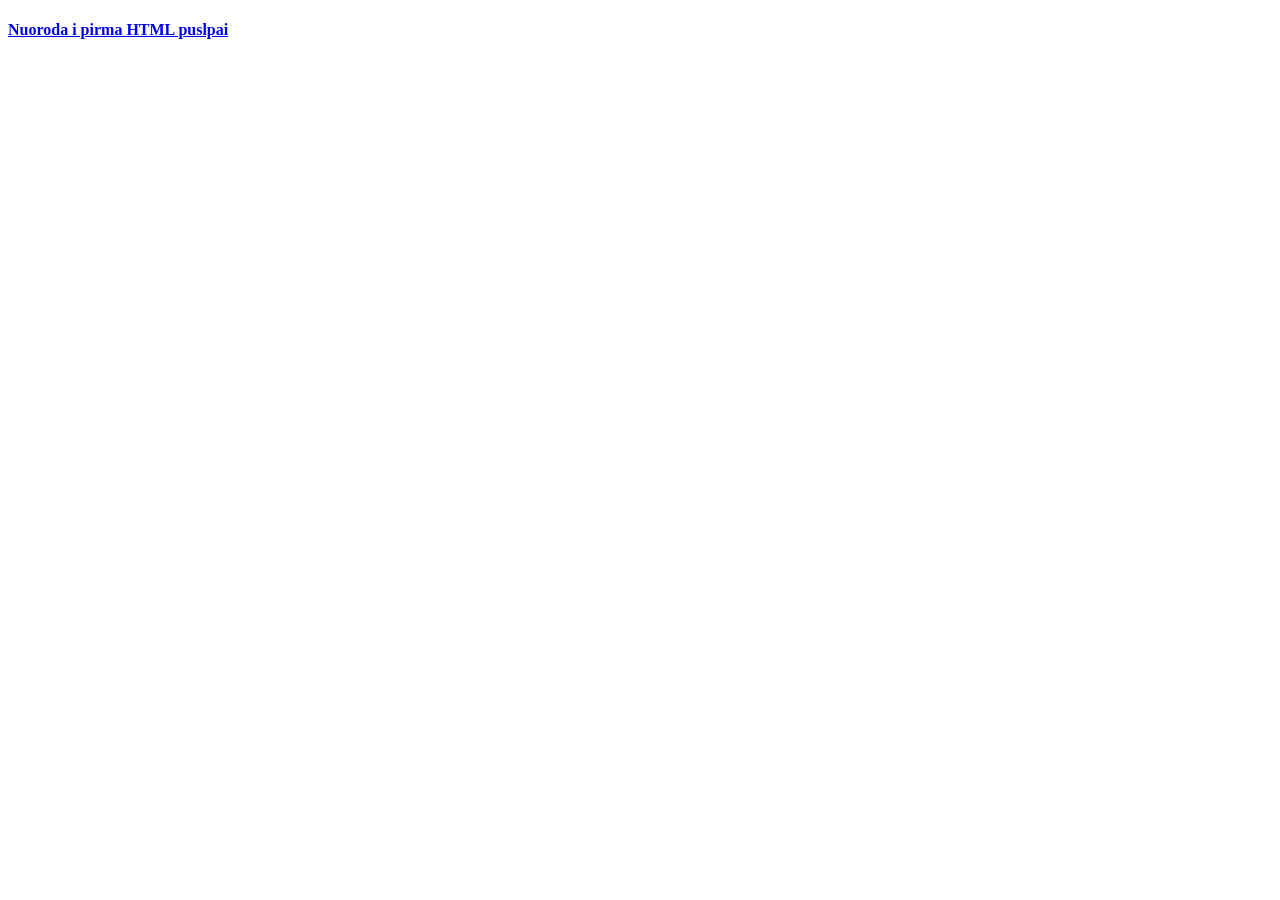
<file: Folderis/index.html>
<!DOCTYPE html>
<html>
    <head>
        <title>Trecias HTML failas</title>
    </head>
    <body>
        <h4>
        <a href="../index.html">Nuoroda i pirma HTML puslpai</a>
        </h4>
    </body>
</html>
</file>
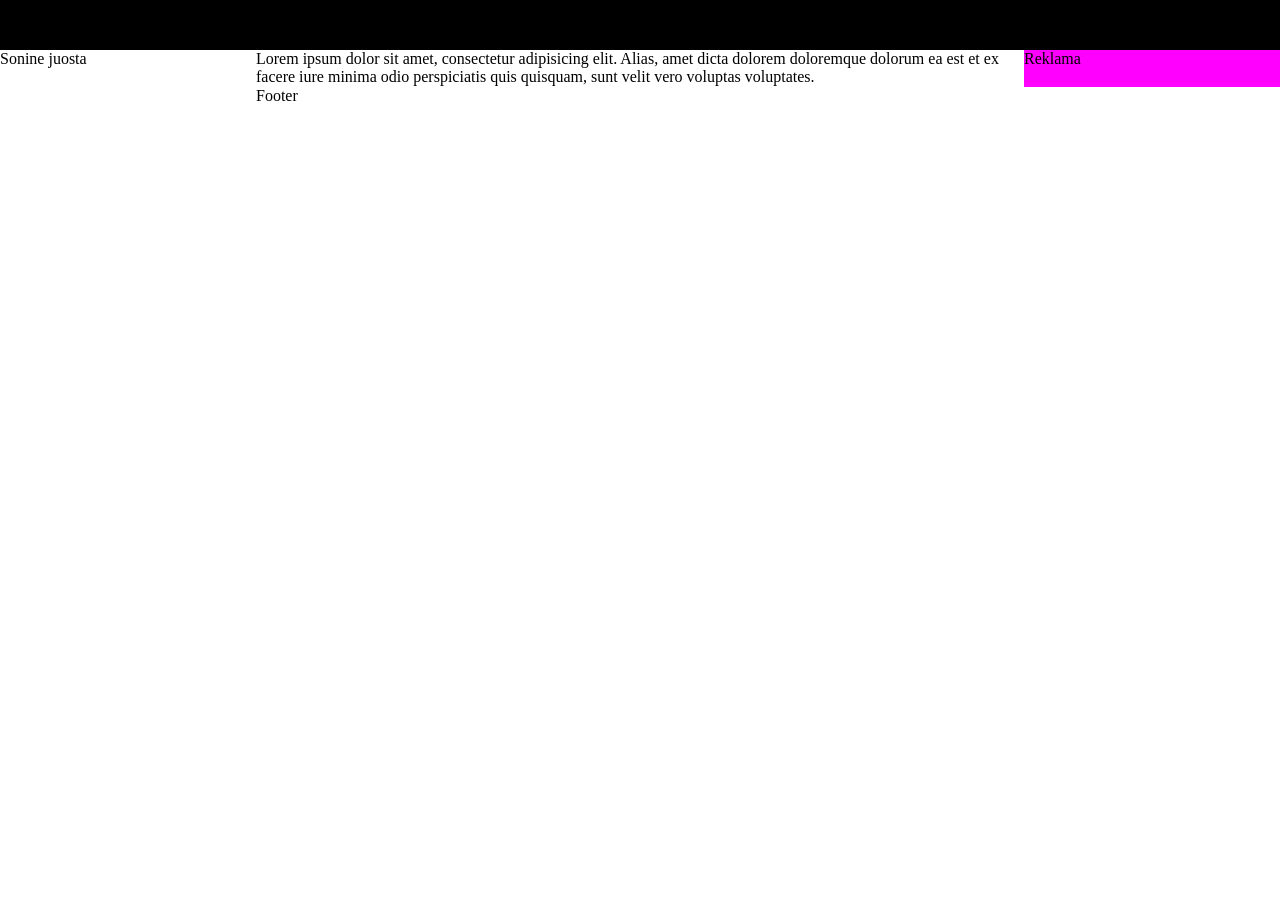
<file: gridas.html>
<!DOCTYPE html>
<html lang="en">
<head>
    <meta charset="UTF-8">
    <link rel="stylesheet" type="text/css" href="css/gridas.css">
    <link rel="stylesheet" type="text/css" href="css/normalize.css">
    <meta name="viewport" content="width=device-width, initial-scale=1.0">
    <title>Grid Template</title>
</head>
<body>

<div class="gridas">

    <div class="cele" style="grid-area: s">Sonine juosta</div>
    <div class="cele">Lorem ipsum dolor sit amet, consectetur adipisicing elit. Alias, amet dicta dolorem doloremque dolorum ea est et ex facere iure minima odio perspiciatis quis quisquam, sunt velit vero voluptas voluptates.</div>
    <div class="cele footer">Footer</div>
    <aside class="cele">Reklama</aside>
    <header class="cele" id="headeris">Headeris</header>

</div>

</body>
</html>
</file>
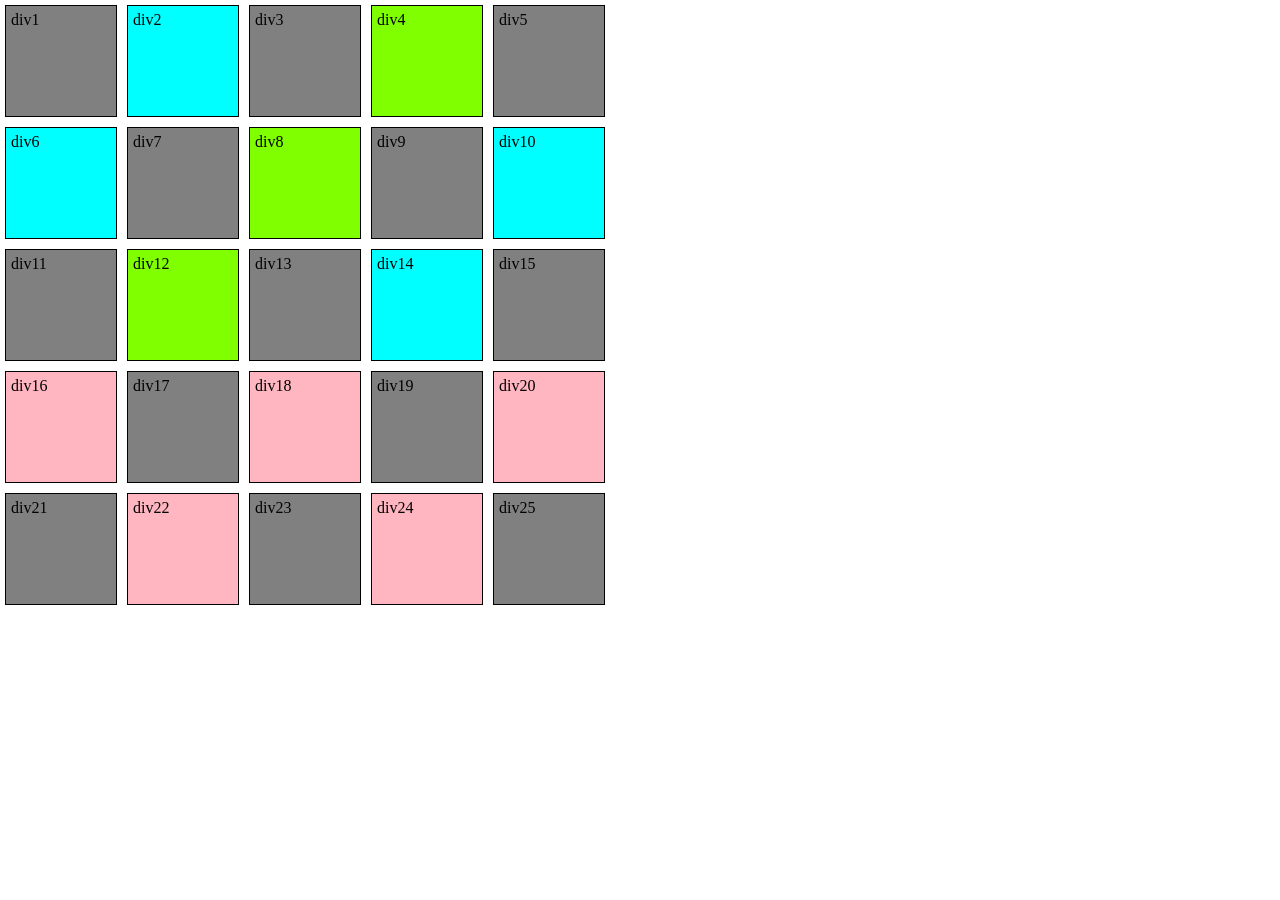
<file: lenta.html>
<!DOCTYPE html>
<html lang="en">
<head>
    <meta charset="UTF-8">
    <link rel="stylesheet" href="css/normalize.css">
    <link rel="stylesheet" href="css/lenta.css">
    <title>lenta</title>
</head>
<body>

<div>div1</div>
<div class="zydra">div2</div>
<div>div3</div>
<div class="zalia">div4</div>
<div>div5</div>

<div class="zydra">div6</div>
<div>div7</div>
<div class="zalia">div8</div>
<div>div9</div>
<div class="zydra">div10</div>

<div>div11</div>
<div class="zalia">div12</div>
<div>div13</div>
<div class="zydra">div14</div>
<div class="linebr">div15</div>

<div class="purpurine">div16</div>
<div>div17</div>
<div class="purpurine">div18</div>
<div>div19</div>
<div class="purpurine">div20</div>

<div>div21</div>
<div class="purpurine">div22</div>
<div>div23</div>
<div class="purpurine">div24</div>
<div>div25</div>

</body>
</html>
</file>
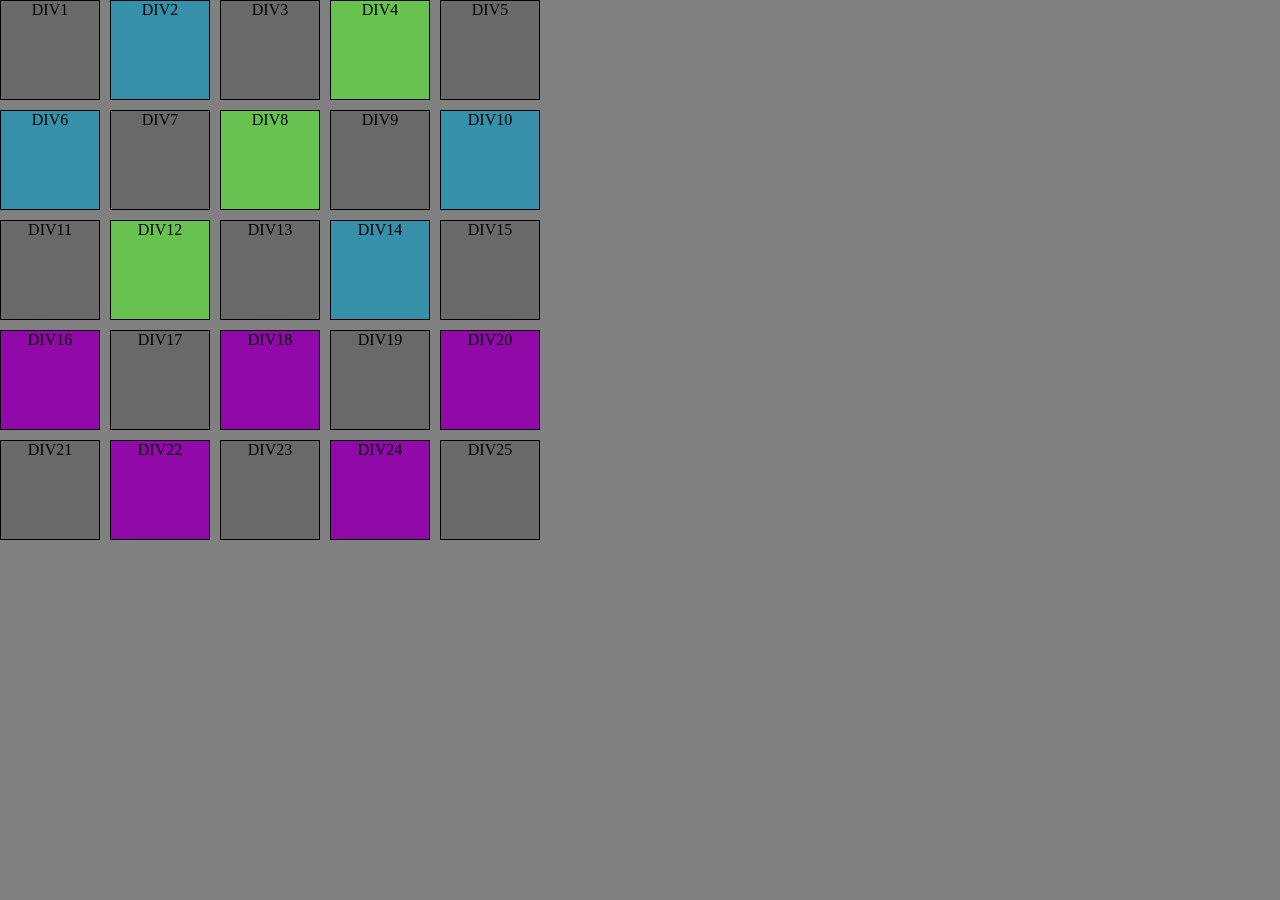
<file: lenta_su_css_grid.html>
<!DOCTYPE html>
<html lang="en">
<head>
    <meta charset="UTF-8">
    <link rel="stylesheet" type="text/css" href="css/normalize.css">
    <link rel="stylesheet" type="text/css" href="css/css_grid_lenta.css">
    <title>Lenta su css Grid</title>
</head>
<body>
<div class="grid_talpykla">
    <div class="item1">DIV1</div>
    <div class="item2">DIV2</div>
    <div class="item3">DIV3</div>
    <div class="item4">DIV4</div>
    <div class="item5">DIV5</div>
    <div class="item6">DIV6</div>
    <div class="item7">DIV7</div>
    <div class="item8">DIV8</div>
    <div class="item9">DIV9</div>
    <div class="item10">DIV10</div>
    <div class="item11">DIV11</div>
    <div class="item12">DIV12</div>
    <div class="item13">DIV13</div>
    <div class="item14">DIV14</div>
    <div class="item15">DIV15</div>
    <div class="item16">DIV16</div>
    <div class="item17">DIV17</div>
    <div class="item18">DIV18</div>
    <div class="item19">DIV19</div>
    <div class="item20">DIV20</div>
    <div class="item21">DIV21</div>
    <div class="item22">DIV22</div>
    <div class="item23">DIV23</div>
    <div class="item24">DIV24</div>
    <div class="item25">DIV25</div>
</div>
</body>
</html>
</file>
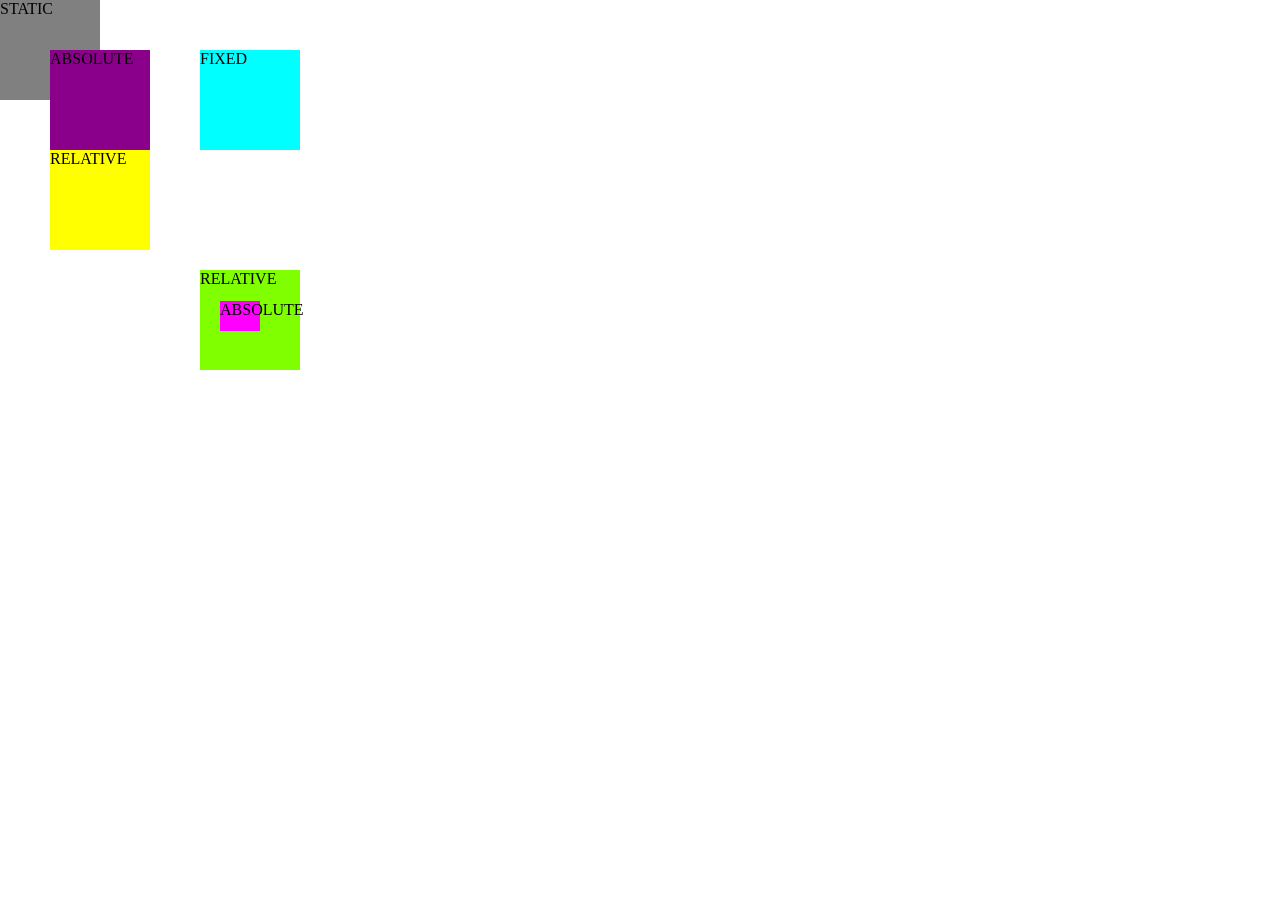
<file: positions.html>
<!DOCTYPE html>
<html lang="en">
<head>
    <link rel="stylesheet" href="css/normalize.css">
    <link rel="stylesheet" href="css/positions.css">
    <title>Positions</title>
</head>
<body>

<div id="sta">STATIC</div>
<div id="ab">ABSOLUTE</div>
<div id="rel">RELATIVE</div>
<div id="fix">FIXED</div>
<div id="rel1">RELATIVE</div>
<div id="ab1">ABSOLUTE</div>

</body>
</html>
</file>
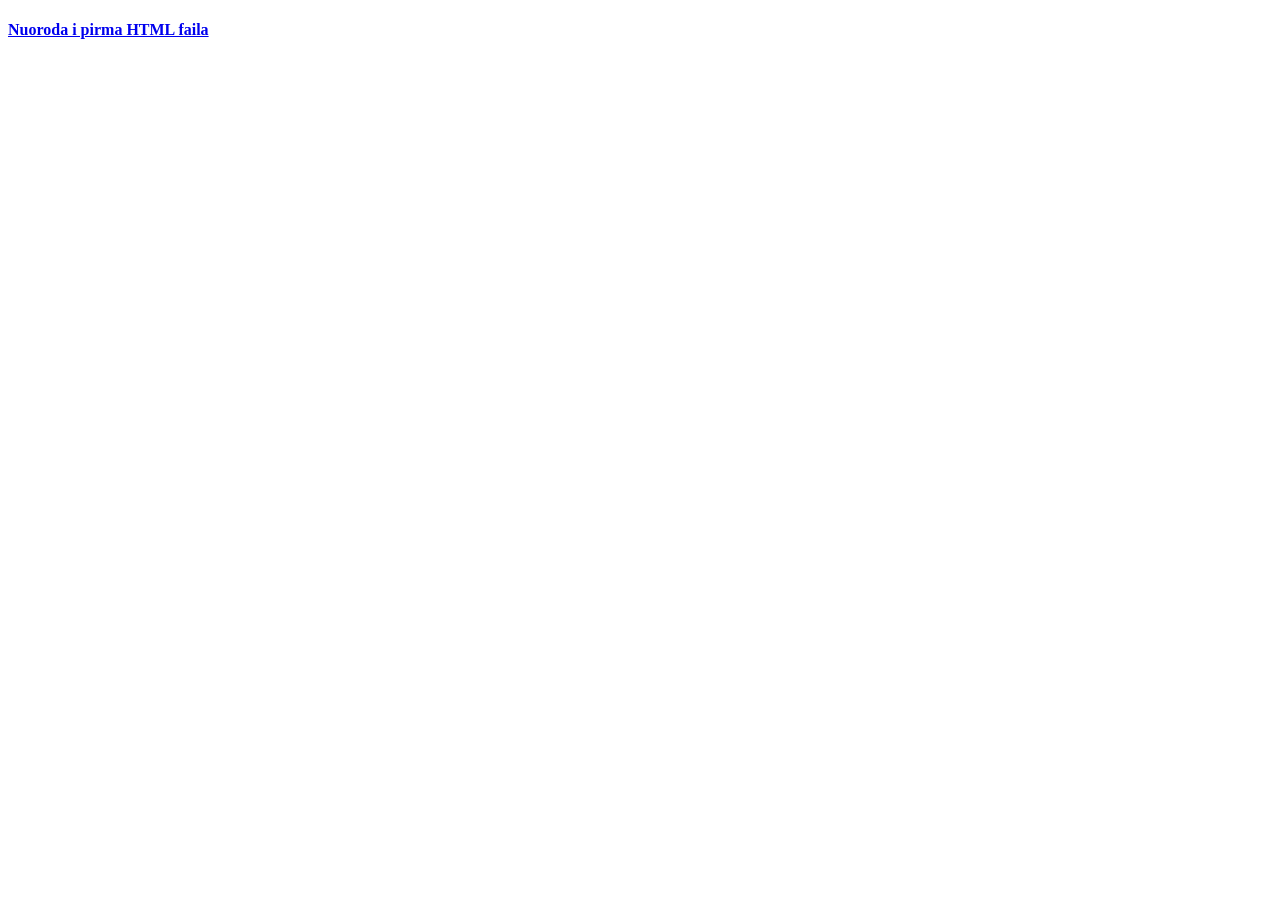
<file: second.html>
<!DOCTYPE html>
<html>
    <head>
        <title>Antras HTML failas</title>
    </head>
    <body>
        <h4>
        <a href="index.html">Nuoroda i pirma HTML faila</a>
        </h4>
    </body>
</html>
</file>
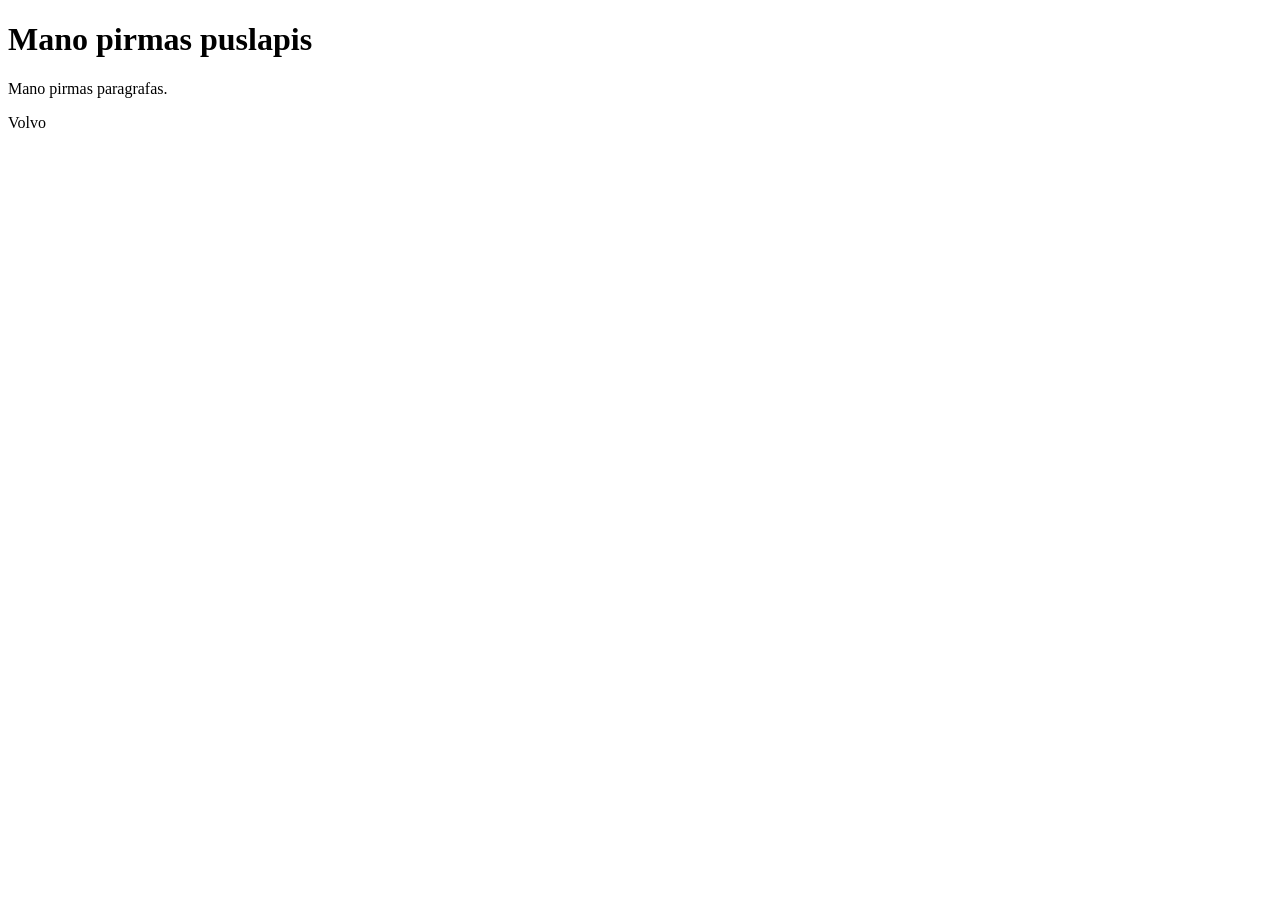
<file: Javascript_duomenu_isvedimas/bandymas1.html>
<!DOCTYPE html>
<html>
<body>
<h1>Mano pirmas puslapis</h1>
<p>Mano pirmas paragrafas.</p>
<p id="demo"></p>
<script>
    let carName = 'Volvo';
    document.getElementById('demo').innerHTML = carName;
</script>
</body>
</html>
</file>
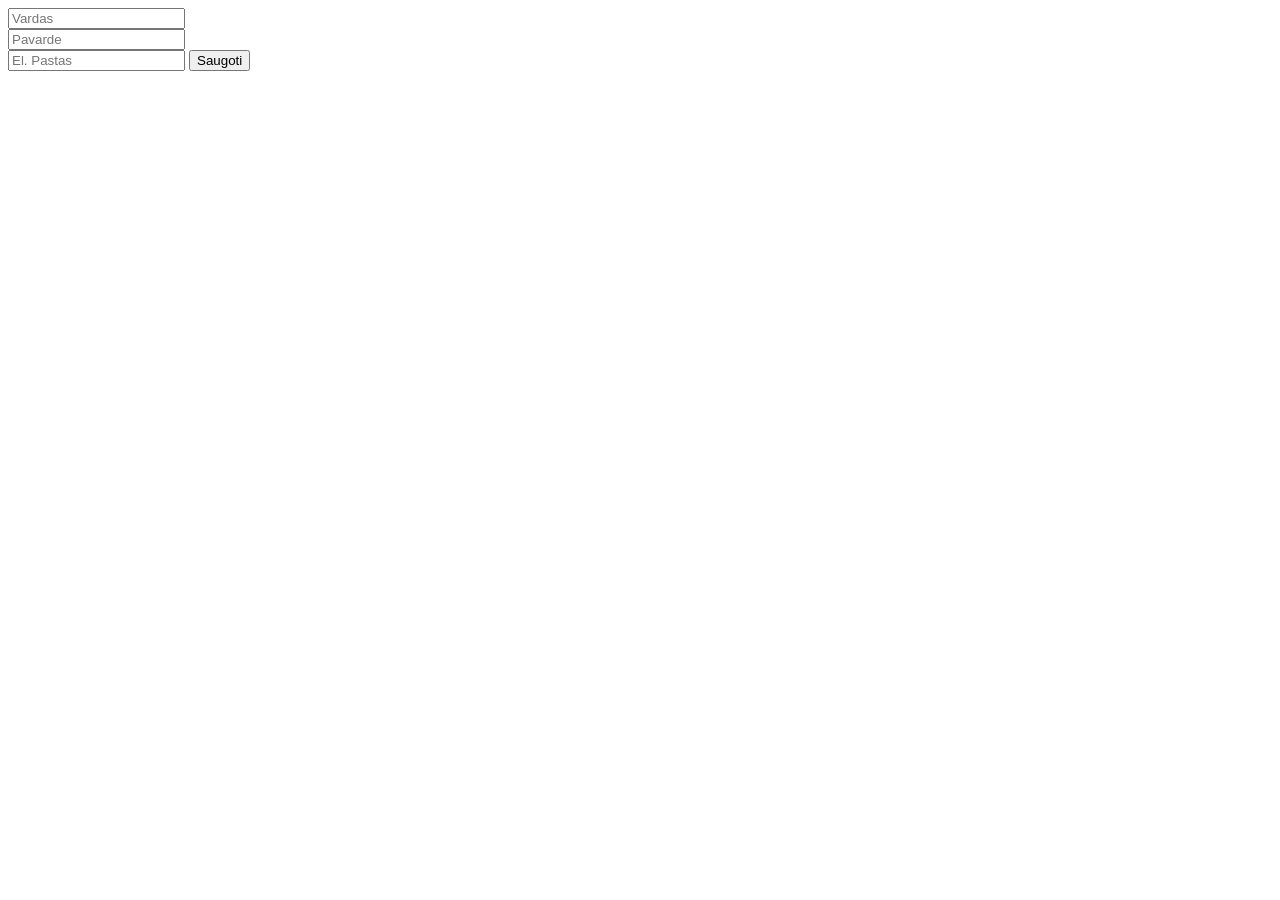
<file: Klientu_registracija/login.html>
<!DOCTYPE html>
<html lang="en">
<head>
    <meta charset="UTF-8">
    <title>Title</title>
</head>
<body>

<form action="connect_db.php" method="post">
    <input type="text" name="vardas" placeholder="Vardas"><br>
    <input type="text" name="pavarde" placeholder="Pavarde"><br>
    <input type="email" name="elpastas" placeholder="El. Pastas">
    <input type="submit" value="Saugoti">
</form>

</body>
</html>
</file>
<file: css/gridas.css>
.gridas {
    height: 100%;
    display: grid;
    grid-template-areas:
        'h h h'
        's m r'
        's f f';
    grid-template-rows: 50px auto 100px;
    grid-template-columns: 1fr 3fr 1fr;
}
footer {
    grid-area: f;
}
aside {
    grid-area: r;
    background-color: magenta;
}
header {
    grid-area: h;
    background-color: black;
    background-color: black;
}
/* Extra maži įrenginiai (telefonai, 600px ir žemiau) */
@media only screen and (max-width: 600px) {
}
/* Maži įrenginiai (statmenos planšetės, ar gulsti telefonai 600px ir aukščiau) */
@media only screen and (min-width: 600px) {
}
/* Vidutiniai įrenginiai (gulsčios planšetės ar maži laptopai, 768px ir aukščiau) */
@media only screen and (min-width: 768px) {
}
/* Dideli įrenginiai (laptopai, staliniai PC, 992px ir aukščiau) */
@media only screen and (min-width: 992px) {
}
/* Extra dideli įrenginiai (dideli laptopai ir stalinai PC, 1200px ir aukščiau) */
@media only screen and (min-width: 1200px) {
}
</file>
<file: css/lenta.css>
div{
    width: 100px;
    height: 100px;
    margin: 5px;
    padding: 5px;
    border: 1px solid black;
    float:left;
}
div:nth-of-type(odd){
    background-color: grey;
}
.zydra {
    background-color: cyan;
}
.zalia {
    background-color: chartreuse;
}
.purpurine {
    background-color: lightpink;
}
div:nth-child(5n+1){
    clear:both;
}
</file>
<file: css/css_grid_lenta.css>
body {
    background-color: grey;
}
.grid_talpykla {
    display: grid;
    grid-template-columns: 100px 100px 100px 100px 100px;
    grid-template-rows: 100px 100px 100px 100px 100px;
    grid-template-areas:
          'div1 div2 div3 div4 div5'
          'div6 div7 div8 div9 div10'
          'div11 div12 div13 div14 div15'
          'div16 div17 div18 div19 div20'
          'div21 div22 div23 div24 div25';
    grid-gap:10px;

}
.item1{
    grid-area: div1;
    justify-content: center;
    align-content: center;
    display: flex;
    border: 1px solid black;
}
.item2{
    grid-area: div2;
    justify-content: center;
    align-content: center;
    display: flex;
    border: 1px solid black;
    background-color: #3690a9;
}
.item3{
    grid-area: div3;
    justify-content: center;
    align-content: center;
    display: flex;
    border: 1px solid black;
}
.item4{
    grid-area: div4;
    justify-content: center;
    align-content: center;
    display: flex;
    border: 1px solid black;
    background-color: #68c24f;
}
.item5{
    grid-area: div5;
    justify-content: center;
    align-content: center;
    display: flex;
    border: 1px solid black;
}
.item6{
    grid-area: div6;
    justify-content: center;
    align-content: center;
    display: flex;
    border: 1px solid black;
    background-color: #3690a9;
}
.item7{
    grid-area: div7;
    justify-content: center;
    align-content: center;
    display: flex;
    border: 1px solid black;
}
.item8{
    grid-area: div8;
    justify-content: center;
    align-content: center;
    display: flex;
    border: 1px solid black;
    background-color: #68c24f;
}
.item9{
    grid-area: div9;
    justify-content: center;
    align-content: center;
    display: flex;
    border: 1px solid black;
}
.item10{
    grid-area: div10;
    justify-content: center;
    align-content: center;
    display: flex;
    border: 1px solid black;
    background-color: #3690a9;
}
.item11{
    grid-area: div11;
    justify-content: center;
    align-content: center;
    display: flex;
    border: 1px solid black;
}
.item12{
    grid-area: div12;
    justify-content: center;
    align-content: center;
    display: flex;
    border: 1px solid black;
    background-color: #68c24f;
}
.item13{
    grid-area: div13;
    justify-content: center;
    align-content: center;
    display: flex;
    border: 1px solid black;
}
.item14{
    grid-area: div14;
    justify-content: center;
    align-content: center;
    display: flex;
    border: 1px solid black;
    background-color: #3690a9;

}
.item15{
    grid-area: div15;
    justify-content: center;
    align-content: center;
    display: flex;
    border: 1px solid black;
}
.item16{
    grid-area: div16;
    justify-content: center;
    align-content: center;
    display: flex;
    border: 1px solid black;
    background-color: #910aa9;
}
.item17{
    grid-area: div17;
    justify-content: center;
    align-content: center;
    display: flex;
    border: 1px solid black;
}
.item18{
    grid-area: div18;
    justify-content: center;
    align-content: center;
    display: flex;
    border: 1px solid black;
    background-color: #910aa9;
}
.item19{
    grid-area: div19;
    justify-content: center;
    align-content: center;
    display: flex;
    border: 1px solid black;
}
.item20{
    grid-area: div20;
    justify-content: center;
    align-content: center;
    display: flex;
    border: 1px solid black;
    background-color: #910aa9;
}
.item21{
    grid-area: div21;
    justify-content: center;
    align-content: center;
    display: flex;
    border: 1px solid black;
}
.item22{
    grid-area: div22;
    justify-content: center;
    align-content: center;
    display: flex;
    border: 1px solid black;
    background-color: #910aa9;
}
.item23{
    grid-area: div23;
    justify-content: center;
    align-content: center;
    display: flex;
    border: 1px solid black;
}
.item24{
    grid-area: div24;
    justify-content: center;
    align-content: center;
    display: flex;
    border: 1px solid black;
    background-color: #910aa9;
}
.item25{
    grid-area: div25;
    justify-content: center;
    align-content: center;
    display: flex;
    border: 1px solid black;
}
.grid_talpykla div:nth-child(odd){
    background-color: dimgrey;
}
</file>
<file: css/positions.css>
div {
    height:100px;
    width: 100px;
}
#sta {
    background-color: gray;
}
#ab {
    background-color: darkmagenta;
    position: absolute;
    top:50px;
    left:50px;
}
#rel {
    background-color: yellow;
    position:relative;
    top:50px;
    left:50px;
}
#fix {
    background-color: cyan;
    position:fixed;
    top:50px;
    left:200px;
}
#rel1 {
    background-color: chartreuse;
    position: relative;
    top:70px;
    left:200px;
}
#ab1 {
    background-color: magenta;
    position: relative;
    top:1px;
    left:220px;
    width: 40px;
    height: 30px;
}
</file>
